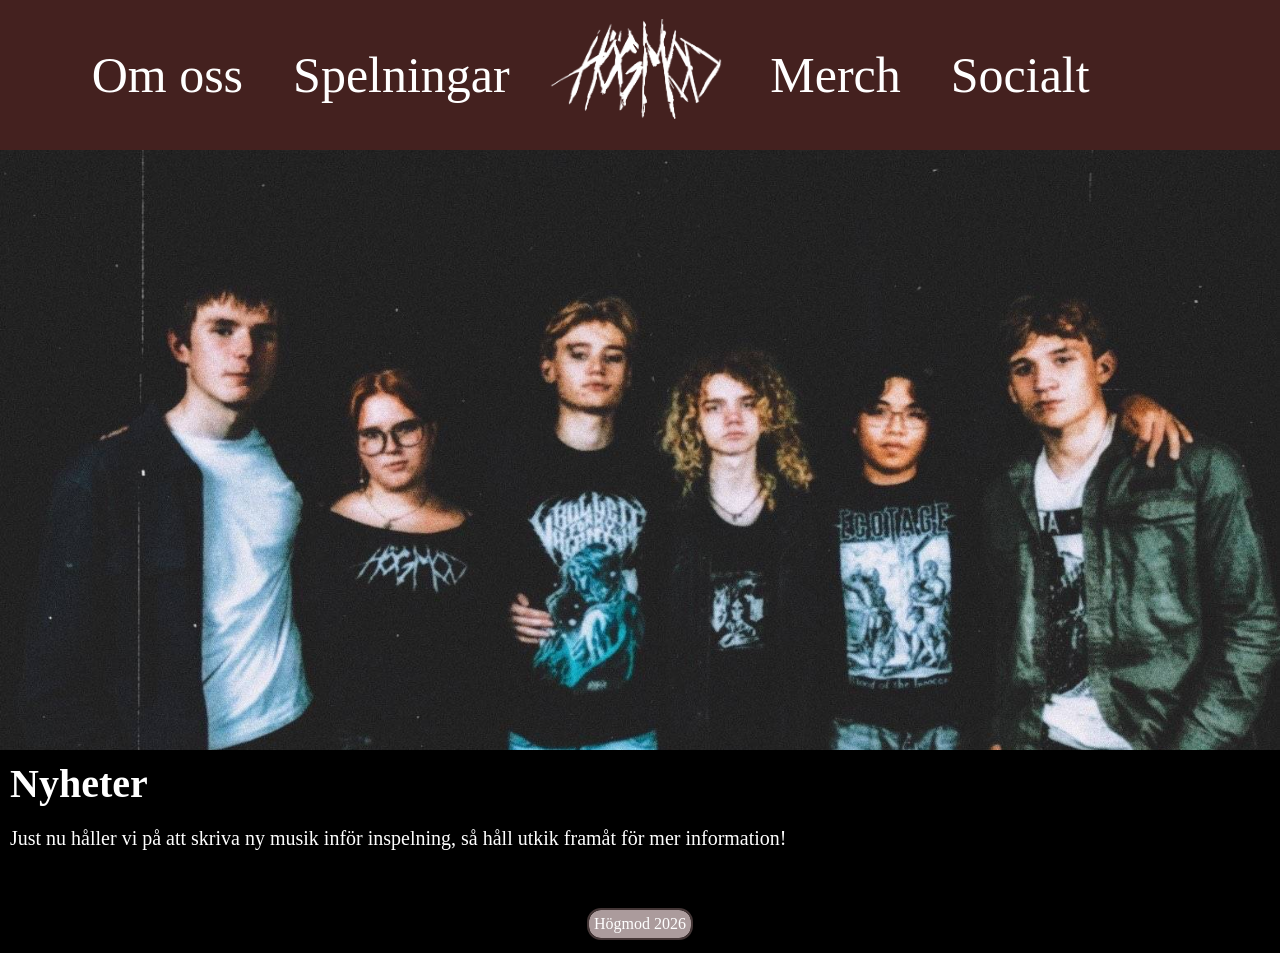
<file: index.html>
<!DOCTYPE html>
<html lang="sv">
<head>
    <meta charset="UTF-8">
    <meta name="viewport" content="width=device-width, initial-scale=1.0">
    <title>Högmod</title>
    <link rel="stylesheet" href="style.css">
</head>
<body>
    <nav>
        <div class="nav-left">
            <a href="om_oss.html">Om oss</a>
            <a href="spelningar.html">Spelningar</a>
        </div>
            <a href="index.html"><img src="Bilder/Hogmod_loga.png" alt="logo"></a>
        <div class="nav-right">
            <a href="merch.html">Merch</a>
            <a href="socialt.html">Socialt</a>
        </div>
        <button class="menu-toggle" aria-label="Meny" aria-expanded="false">☰</button>
    </nav>
    <main>
        <div class="backdrop"></div>
        <article>
            <h1>Nyheter</h1>
            <p>Just nu håller vi på att skriva ny musik inför inspelning, så håll utkik framåt för mer information!</p>
        </article>
    </main>
    <footer class="cen">Högmod 2026</footer>
    <script src="menu.js"></script>
</body>
</html>
</file>
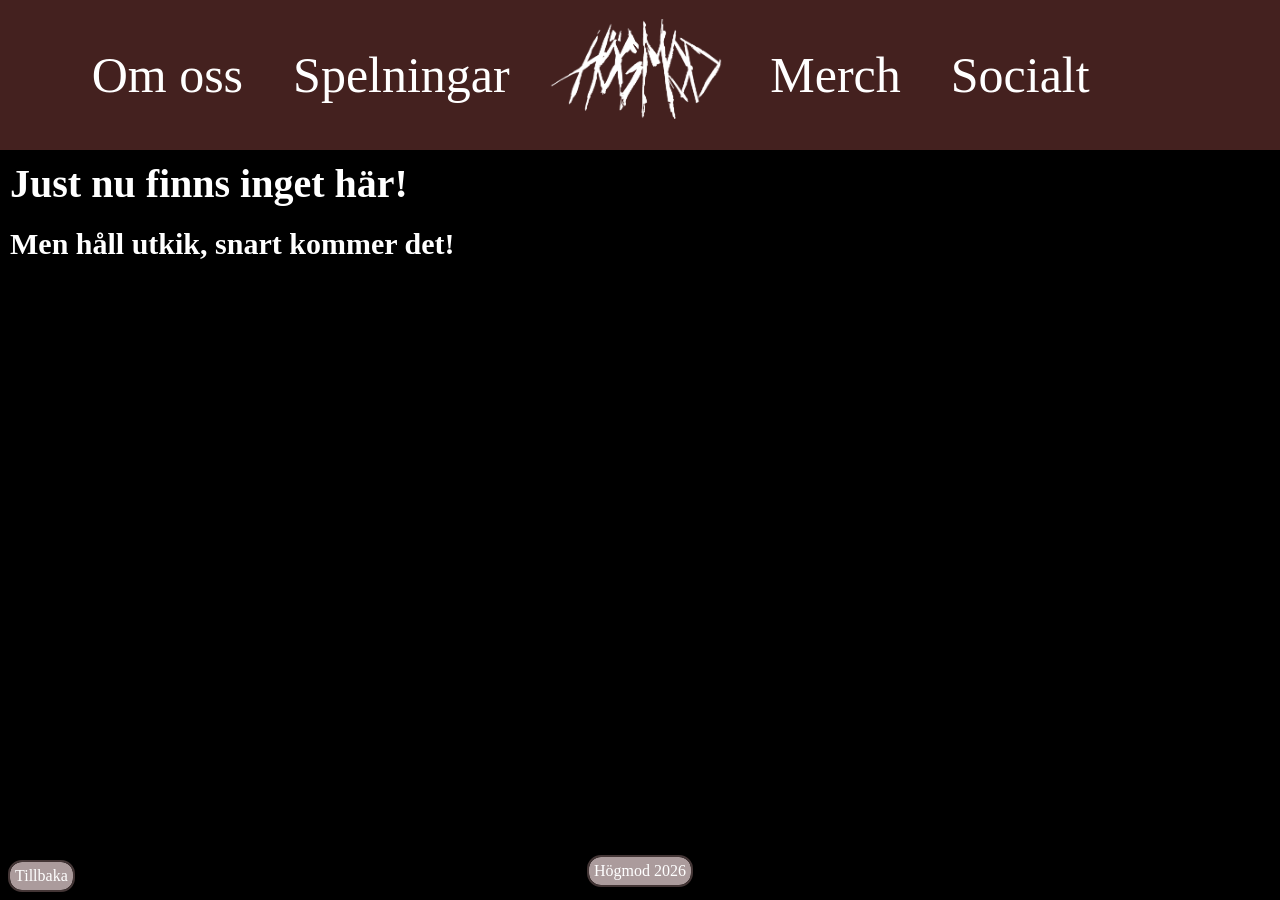
<file: merch.html>
<!DOCTYPE html>
<html lang="sv">
<head>
    <meta charset="UTF-8">
    <meta name="viewport" content="width=device-width, initial-scale=1.0">
    <title>Merch</title>
    <link rel="stylesheet" href="style.css">
</head>
<body>
    <nav>
        <div class="nav-left">
            <a href="om_oss.html">Om oss</a>
            <a href="spelningar.html">Spelningar</a>
        </div>
            <a href="index.html"><img src="Bilder/Hogmod_loga.png" alt="logo"></a>
        <div class="nav-right">
            <a href="merch.html">Merch</a>
            <a href="socialt.html">Socialt</a>
        </div>
        <button class="menu-toggle" aria-label="Meny" aria-expanded="false">☰</button>
    </nav>
    <main>
        <h1>Just nu finns inget här!</h1>
        <h2>Men håll utkik, snart kommer det!</h2>
    </main>
    <footer class="cen">Högmod 2026</footer>
    <a class="backbutton" href="index.html">Tillbaka</a>
    <script src="menu.js"></script>
</body>
</html>
</file>
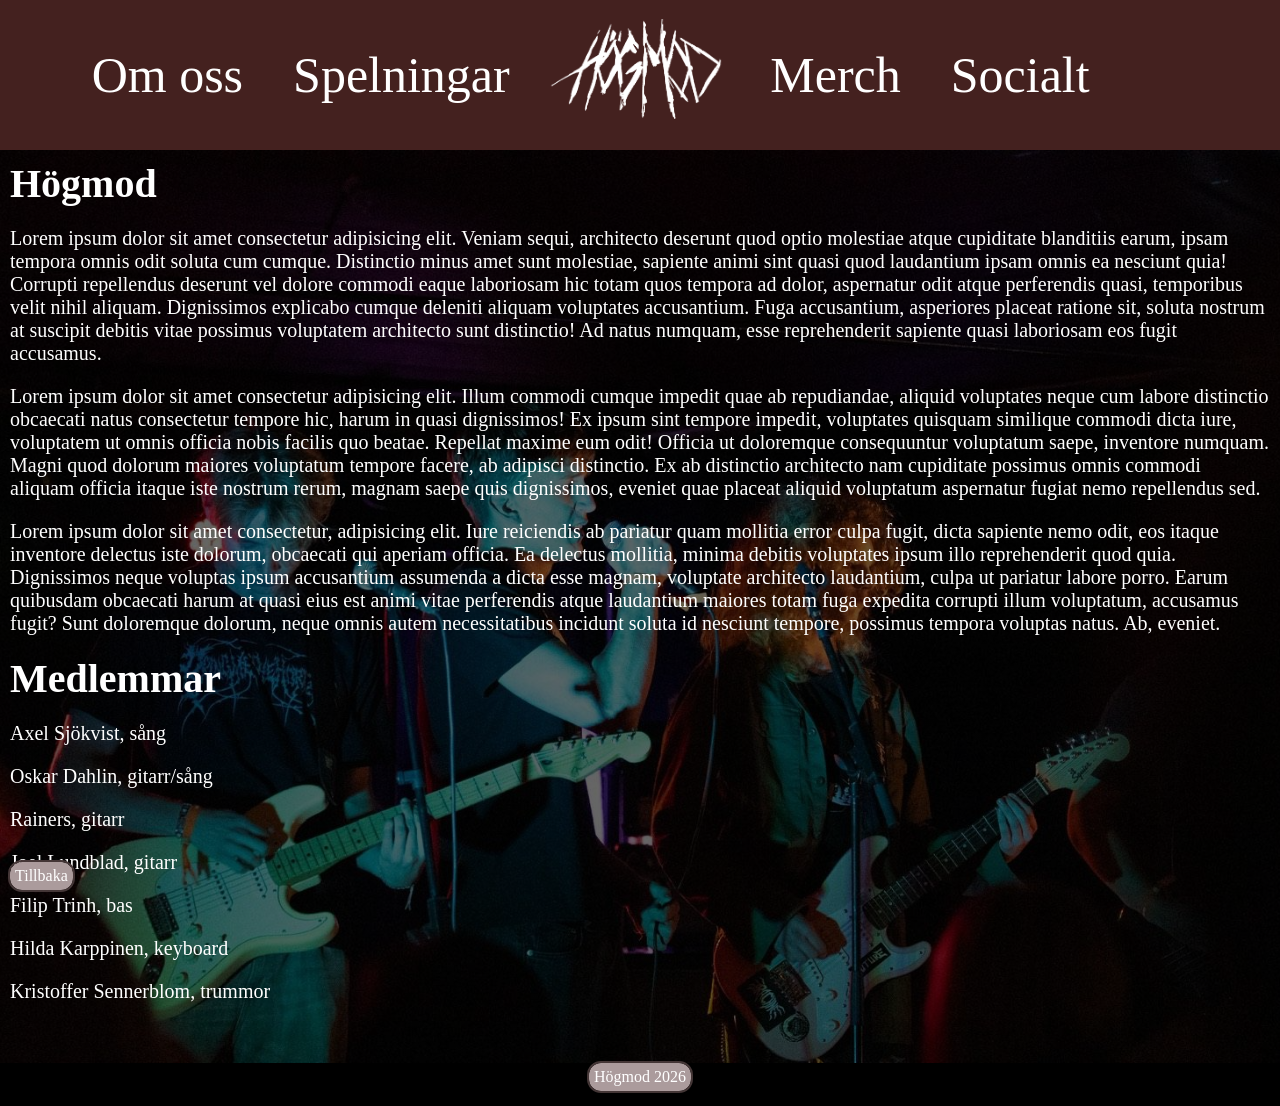
<file: om_oss.html>
<!DOCTYPE html>
<html lang="sv">
<head>
    <meta charset="UTF-8">
    <meta name="viewport" content="width=device-width, initial-scale=1.0">
    <title>Om oss</title>
    <link rel="stylesheet" href="style.css">
</head>
<body>
    <nav>
        <div class="nav-left">
            <a href="om_oss.html">Om oss</a>
            <a href="spelningar.html">Spelningar</a>
        </div>
            <a href="index.html"><img src="Bilder/Hogmod_loga.png" alt="logo"></a>
        <div class="nav-right">
            <a href="merch.html">Merch</a>
            <a href="socialt.html">Socialt</a>
        </div>
        <button class="menu-toggle" aria-label="Meny" aria-expanded="false">☰</button>
    </nav>
    <main class="bild-om-oss">
        <h1>Högmod</h1>
        <p>Lorem ipsum dolor sit amet consectetur adipisicing elit. Veniam sequi, architecto deserunt quod optio molestiae atque cupiditate blanditiis earum, ipsam tempora omnis odit soluta cum cumque. Distinctio minus amet sunt molestiae, sapiente animi sint quasi quod laudantium ipsam omnis ea nesciunt quia! Corrupti repellendus deserunt vel dolore commodi eaque laboriosam hic totam quos tempora ad dolor, aspernatur odit atque perferendis quasi, temporibus velit nihil aliquam. Dignissimos explicabo cumque deleniti aliquam voluptates accusantium. Fuga accusantium, asperiores placeat ratione sit, soluta nostrum at suscipit debitis vitae possimus voluptatem architecto sunt distinctio! Ad natus numquam, esse reprehenderit sapiente quasi laboriosam eos fugit accusamus.</p>
        <p>Lorem ipsum dolor sit amet consectetur adipisicing elit. Illum commodi cumque impedit quae ab repudiandae, aliquid voluptates neque cum labore distinctio obcaecati natus consectetur tempore hic, harum in quasi dignissimos! Ex ipsum sint tempore impedit, voluptates quisquam similique commodi dicta iure, voluptatem ut omnis officia nobis facilis quo beatae. Repellat maxime eum odit! Officia ut doloremque consequuntur voluptatum saepe, inventore numquam. Magni quod dolorum maiores voluptatum tempore facere, ab adipisci distinctio. Ex ab distinctio architecto nam cupiditate possimus omnis commodi aliquam officia itaque iste nostrum rerum, magnam saepe quis dignissimos, eveniet quae placeat aliquid voluptatum aspernatur fugiat nemo repellendus sed.</p>
        <p>Lorem ipsum dolor sit amet consectetur, adipisicing elit. Iure reiciendis ab pariatur quam mollitia error culpa fugit, dicta sapiente nemo odit, eos itaque inventore delectus iste dolorum, obcaecati qui aperiam officia. Ea delectus mollitia, minima debitis voluptates ipsum illo reprehenderit quod quia. Dignissimos neque voluptas ipsum accusantium assumenda a dicta esse magnam, voluptate architecto laudantium, culpa ut pariatur labore porro. Earum quibusdam obcaecati harum at quasi eius est animi vitae perferendis atque laudantium maiores totam fuga expedita corrupti illum voluptatum, accusamus fugit? Sunt doloremque dolorum, neque omnis autem necessitatibus incidunt soluta id nesciunt tempore, possimus tempora voluptas natus. Ab, eveniet.</p>
        <h1>Medlemmar</h1>
        <p>Axel Sjökvist, sång</p>
        <p>Oskar Dahlin, gitarr/sång</p>
        <p>Rainers, gitarr</p>
        <p>Joel Lundblad, gitarr</p>
        <p>Filip Trinh, bas</p>
        <p>Hilda Karppinen, keyboard</p>
        <p>Kristoffer Sennerblom, trummor</p>
    </main>
    <footer class="cen">Högmod 2026</footer>
    <a class="backbutton" href="index.html">Tillbaka</a>
    <script src="menu.js"></script>
</body>
</html>
</file>
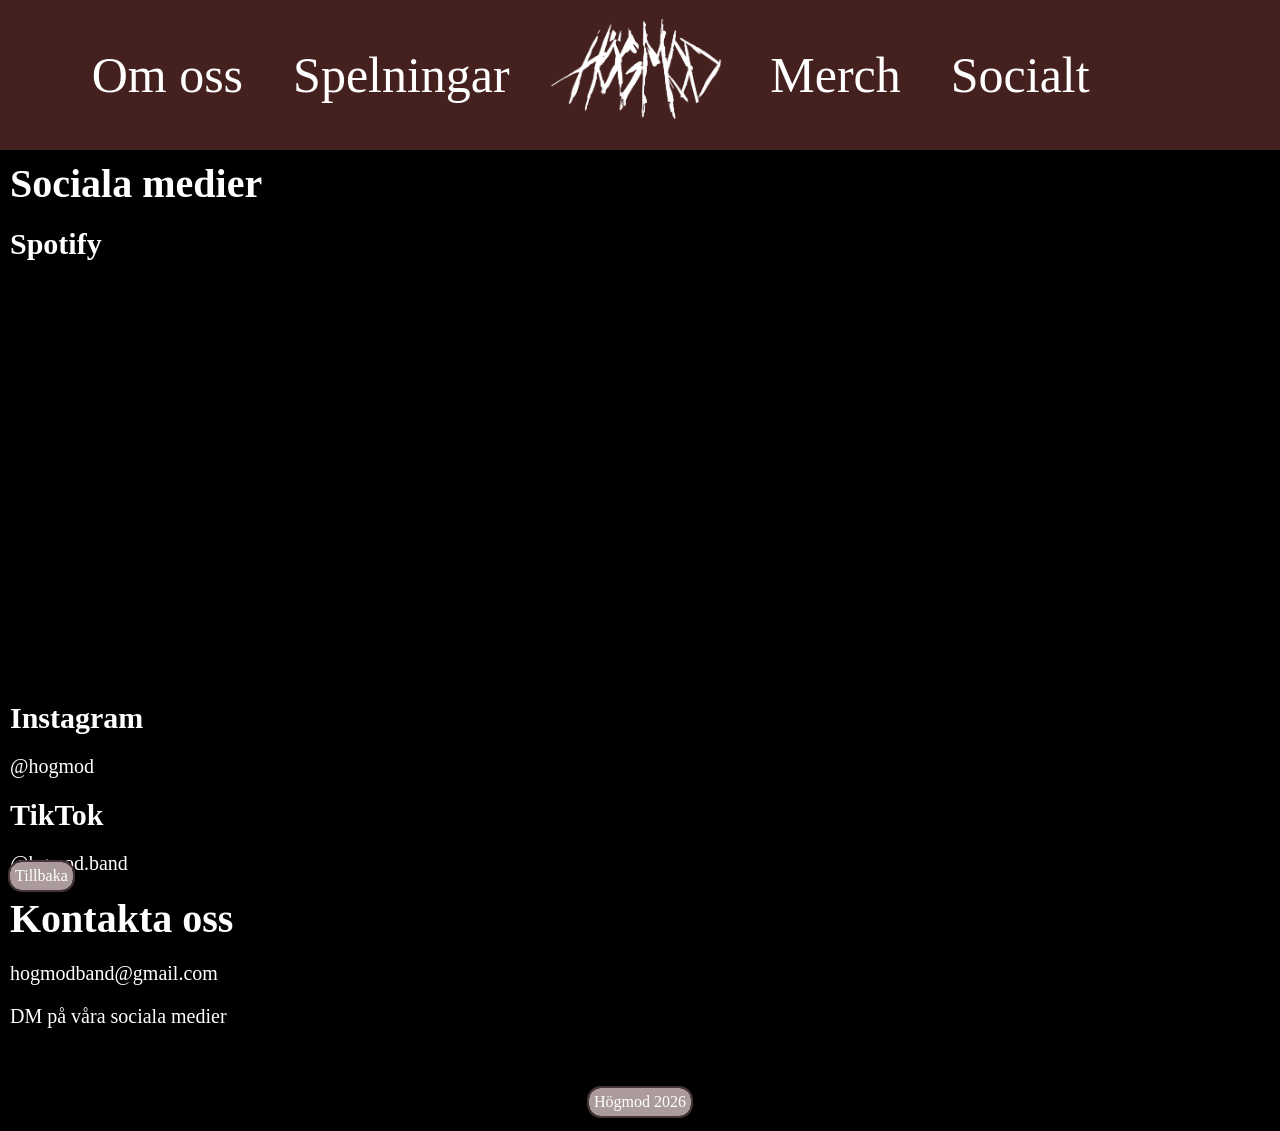
<file: socialt.html>
<!DOCTYPE html>
<html lang="sv">
<head>
    <meta charset="UTF-8">
    <meta name="viewport" content="width=device-width, initial-scale=1.0">
    <title>Socialt</title>
    <link rel="stylesheet" href="style.css">
</head>
<body>
    <nav>
        <div class="nav-left">
            <a href="om_oss.html">Om oss</a>
            <a href="spelningar.html">Spelningar</a>
        </div>
            <a href="index.html"><img src="Bilder/Hogmod_loga.png" alt="logo"></a>
        <div class="nav-right">
            <a href="merch.html">Merch</a>
            <a href="socialt.html">Socialt</a>
        </div>
        <button class="menu-toggle" aria-label="Meny" aria-expanded="false">☰</button>
    </nav>
    <main>
        <h1>Sociala medier</h1>
        <h2>Spotify</h2>
        <iframe class="spotify-embed"
            src="https://open.spotify.com/embed/artist/7vsfmLJC018WHu5j1Eyc2Y"
            height="400" 
            allowfullscreen
            allow="autoplay; clipboard-write; encrypted-media; fullscreen; picture-in-picture"
            loading="lazy">
        </iframe>
        <h2>Instagram</h2>
        <p><a href="https://www.instagram.com/hogmodband/">@hogmod</a></p>
        <h2>TikTok</h2>
        <p><a href="https://www.tiktok.com/@hgmod.band">@hgmod.band</a></p>
        <h1>Kontakta oss</h1>
        <p>hogmodband@gmail.com</p>
        <p>DM på våra sociala medier</p>
    </main>
    <footer class="cen">Högmod 2026</footer>
    <a class="backbutton" href="index.html">Tillbaka</a>
    <script src="menu.js"></script>
</body>
</html>
</file>
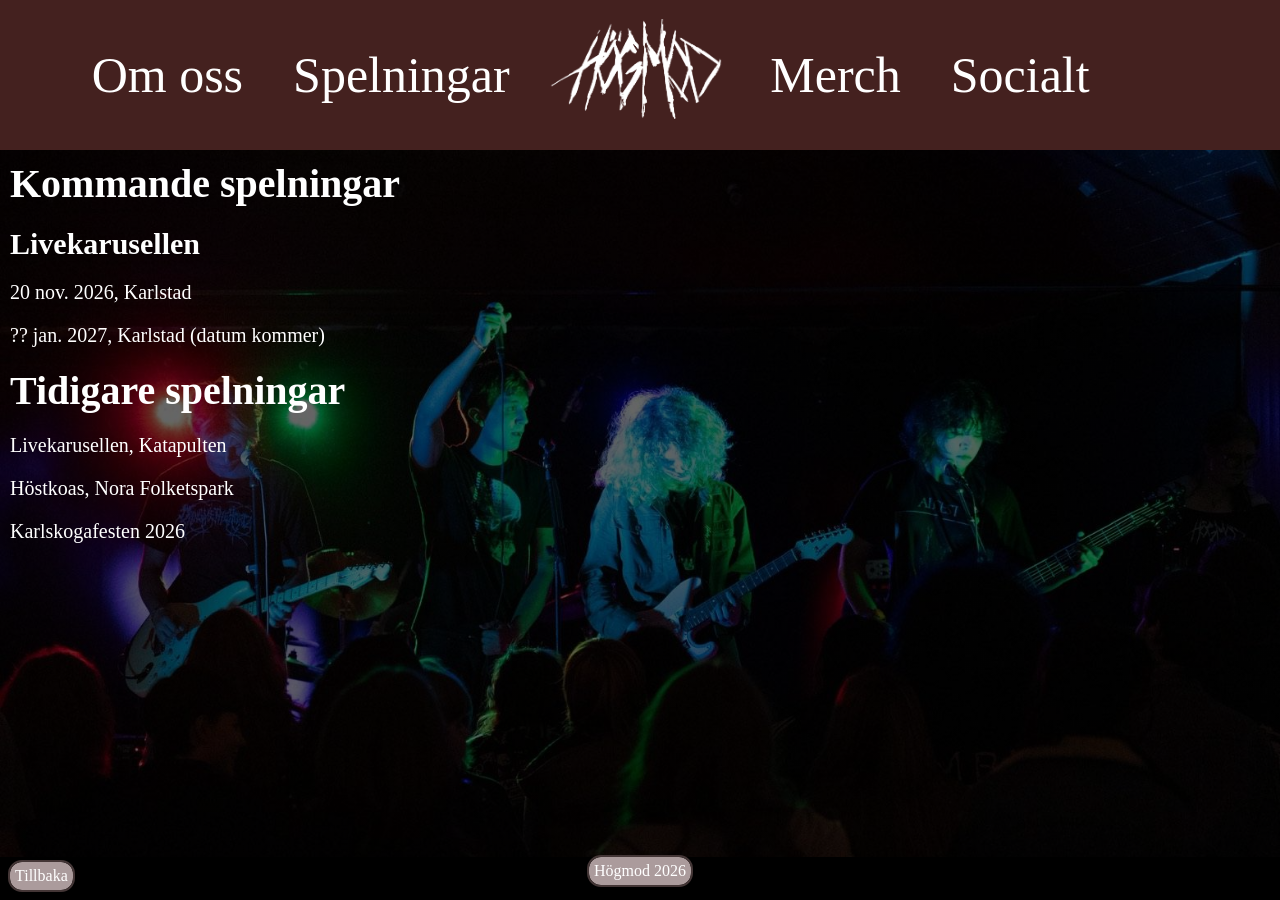
<file: spelningar.html>
<!DOCTYPE html>
<html lang="sv">
<head>
    <meta charset="UTF-8">
    <meta name="viewport" content="width=device-width, initial-scale=1.0">
    <title>Spelningar</title>
    <link rel="stylesheet" href="style.css">
</head>
<body>
    <nav>
        <div class="nav-left">
            <a href="om_oss.html">Om oss</a>
            <a href="spelningar.html">Spelningar</a>
        </div>
            <a href="index.html"><img src="Bilder/Hogmod_loga.png" alt="logo"></a>
        <div class="nav-right">
            <a href="merch.html">Merch</a>
            <a href="socialt.html">Socialt</a>
        </div>
        <button class="menu-toggle" aria-label="Meny" aria-expanded="false">☰</button>
    </nav>
    <main class="bild-spelningar">
        <h1>Kommande spelningar</h1>
        <h2>Livekarusellen</h2>
        <p>20 nov. 2026, Karlstad</p>
        <p>?? jan. 2027, Karlstad (datum kommer)</p>
        <h1>Tidigare spelningar</h1>
        <p>Livekarusellen, Katapulten</p>
        <p>Höstkoas, Nora Folketspark</p>
        <p>Karlskogafesten 2026</p>
    </main>
    <footer class="cen">Högmod 2026</footer>
    <a class="backbutton" href="index.html">Tillbaka</a>
    <script src="menu.js"></script>
</body>
</html>
</file>
<file: style.css>
*{
   padding: 0;
   margin: 0;
   box-sizing: border-box; 
}

html{
    overflow-y:scroll;
}

body{
  min-height:100dvh;
  max-width:100dvw;
  display:flex;
  flex-direction:column;
  background:black;
}

header{
    height:150px;
    background:#44211f;
    color:#a79999;
    font-size: 100px;
    font-family:"Brush Script MT",cursive;
}

nav img{
    height:clamp(45px, 8vw, 100px);
    width:auto;
    filter:invert(1);
}

nav{
    flex-shrink:0;
    min-height:clamp(70px, 12vw, 150px);
    background:#44211f;
    align-items:center;
    padding:5px 10px;
    font-size:clamp(18px, 4vw, 50px);
    display:grid;
    grid-template-columns:1fr auto 1fr;
    column-gap:clamp(8px, 3vw, 50px);
}

nav a{
    color:white;
    text-decoration:none;
    font-family:"Brush Script MT",cursive;
}


.nav-left,
.nav-right{
    display:flex;
    gap:clamp(8px, 4vw, 50px);
}

.nav-left{ 
    justify-content:flex-end; 
}

.nav-right{ 
    justify-content:flex-start; 
}

nav a:hover{
    text-decoration:underline;
}

main{
    flex:1;
    padding-bottom:50px;
    background:black;
}

h1{ 
    font-size:clamp(28px, 5vw, 40px); padding:10px; color:white; 
}

h2{ 
    font-size:clamp(22px, 4vw, 30px); padding:10px; color:white; 
}

p { 
    font-size:clamp(16px, 2.5vw, 20px); padding:10px; color:white; 
}

p a{
    color:white;
    text-decoration:none;
}

p a:hover{
    color:white;
    text-decoration:underline;
}

footer{
    background:#ab9b9c;
    color:white;
    width:fit-content;
    margin:0 auto 15px auto;
    padding:5px;
    border-radius:12px;
    outline: 2px solid #443636;
}

.backbutton{
    position:fixed;
    left:10px;
    bottom:10px;
    background:#ab9b9c;
    color:white;
    width:fit-content;
    padding:5px;
    border-radius:12px;
    outline: 2px solid #443636;
    text-decoration:none;
}

.backbutton a:hover{
    color:white;
    text-decoration:underline;
}

.backdrop{
    background-image:url("Bilder/Bandfoto.jpg");
    background-size:cover;
    background-position:center 50%;
    background-repeat:no-repeat;
    height:clamp(200px, 50vw, 600px);
}

.bild-spelningar{
    background-image:
        linear-gradient(rgba(0,0,0,0.6), rgba(0,0,0,0.6)),
        url("Bilder/Spelning2.jpg");
    background-size:cover;
    background-position:center;
    background-repeat:no-repeat;
}

.bild-om-oss{
    background-image:
        linear-gradient(rgba(0,0,0,0.6), rgba(0,0,0,0.6)),
        url("Bilder/Spelning3.jpg");
    background-size:cover;
    background-position:center 100%;
    background-repeat:no-repeat;
    height:clamp(200px, 40vw, 600px);
}

.cen{
    display:grid;
    place-content: center;
}

.menu-toggle{
    display:none;
}

.spotify-embed{
    display:block;
    width:50%;
    margin:10px;
    border:0;
    border-radius:12px;
}

@media (max-width:600px){
    .bild-spelningar{
        background-position:15% center;
    }

    nav{
        display:flex;
        flex-wrap:wrap;
        justify-content:space-between;
        align-items:center;
    }

    .menu-toggle{
        display:block;
        background:none;
        border:none;
        color:white;
        font-size:40px;
        cursor:pointer;
    }

    .nav-left,
    .nav-right{
        display:none;
        width:100%;
        flex-direction:column;
        justify-content:flex-start;
        align-items:center;
        gap:10px;
        padding:10px 0;
    }

    .nav-left{ order:3; }
    .nav-right{ order:4; }

    nav.open .nav-left,
    nav.open .nav-right{
        display:flex;
    }

    nav{
        align-content:flex-start;
        min-height:70px;
        padding:0 10px;
    }

    nav > a,
    .menu-toggle{
        height:70px;
        display:flex;
        align-items:center;
    }

    .spotify-embed{
        width:100%
    }
}
</file>
